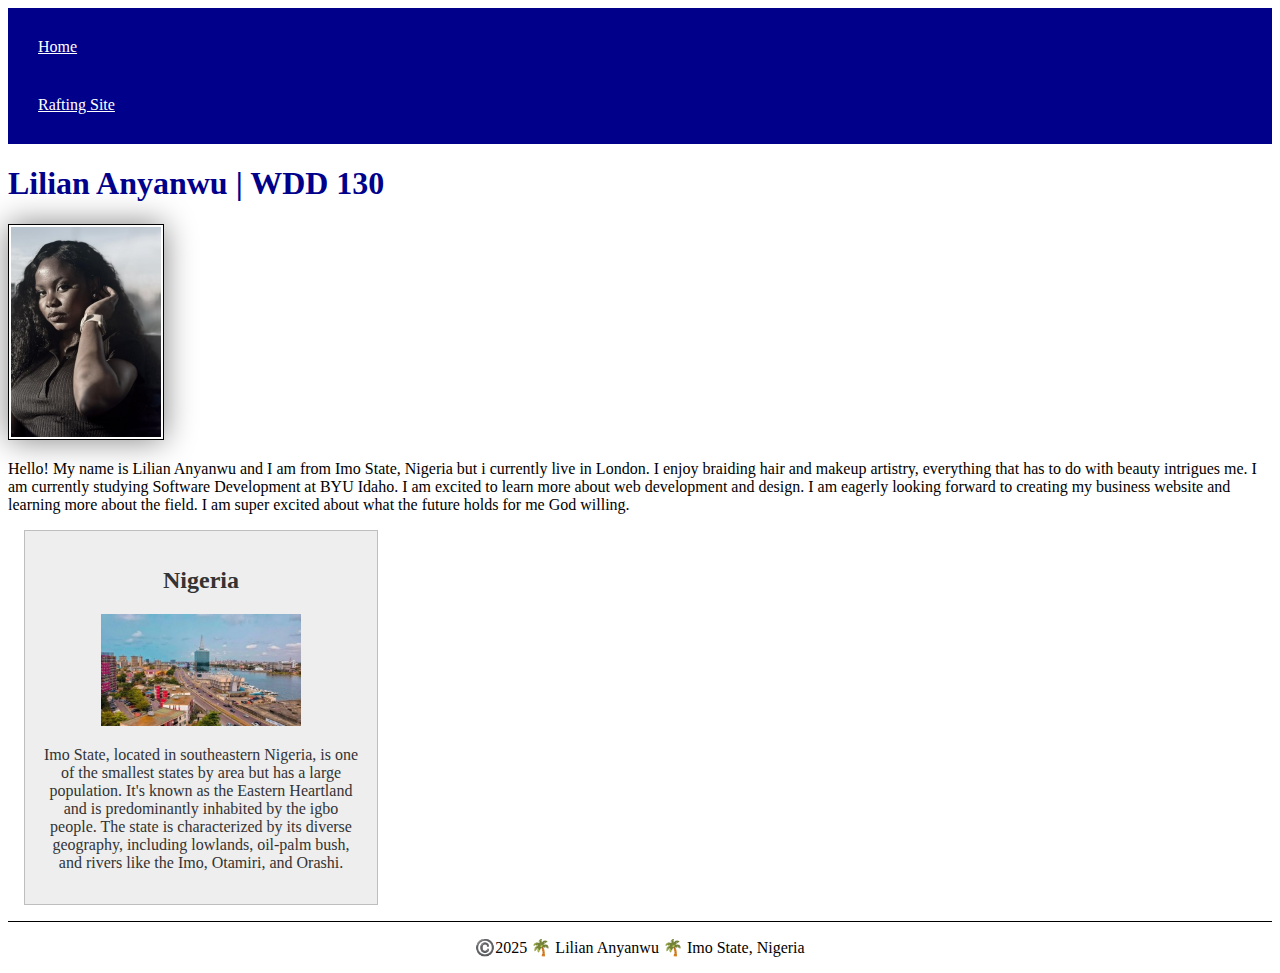
<file: index.html>
<!DOCTYPE html>
<html lang="en-US">

<head>
    <meta charset="utf-8">
    <meta name="viewport" content="width=device-width,initial-scale=1.0">
    <title>Lilian Anyanwu |WDD 130</title>
    <meta name="description" content="Lilian Anyanwu's BYU-Idaho WDD 130 course home page">
    <meta name="author" content="Lilian Anyanwu">

    <link rel="stylesheet" href="styles/styles.css">
</head>

<body>
    <header>
        <nav>
            <a href="#">Home</a>
            <a href="wwr/">Rafting Site</a>
        </nav>
    </header>
    <main>
        <h1>Lilian Anyanwu | WDD 130</h1>
        <img src="images/pics.jpg" alt="Hello, my name is Lilian Anyanwu" width="200">
        <p>Hello! My name is Lilian Anyanwu and I am from Imo State, Nigeria but i currently live in London. I enjoy
            braiding hair and makeup artistry, everything that has to do with beauty intrigues me. I am currently
            studying Software Development at BYU Idaho. I am excited to learn more about web development and design. I
            am eagerly looking forward to creating my business website and learning more about the field. I am super
            excited about what the future holds for me God willing.</p>
    </main>

    <aside>
        <h2>Nigeria</h2>
        <img src="images/Nig_pics.jpg" alt="Nigeria's Imo State">

        <p> Imo State, located in southeastern Nigeria, is one of the smallest states by area but has a large
            population. It's known as the Eastern Heartland and is predominantly inhabited by the igbo people. The state
            is characterized by its diverse geography, including lowlands, oil-palm bush, and rivers like the Imo,
            Otamiri, and Orashi.</p>
    </aside>
    <footer>
        <p>©️2025 🌴 Lilian Anyanwu 🌴 Imo State, Nigeria</p>
    </footer>
</body>

</html>
</file>
<file: styles/styles.css>
nav {
    background-color: darkblue;
    padding: 10px;
}

nav a {
    color: white;
    display: block;
    padding: 20px;
}

h1 {
    color: darkblue;
}

main img {
    width: 150px;
    height: auto;
    border: 1px solid black;
    padding: 2px;
    box-shadow: 0 0 30px gray;
}

p { padding:0;}

aside {
    width: 20em;
    margin: 1em;
    border: 1px solid rgba(0 0 0 / 0.2);
    /* 1️⃣ */
    ;
    padding: 1em;
    background-color: #eee;
    color: #333;
    text-align: center;
}

aside img {
    width: 200px;
    height: auto;
}

footer {
    margin-top: 15px;
    border-top: 1px solid #000;
    text-align: center;
}
</file>
